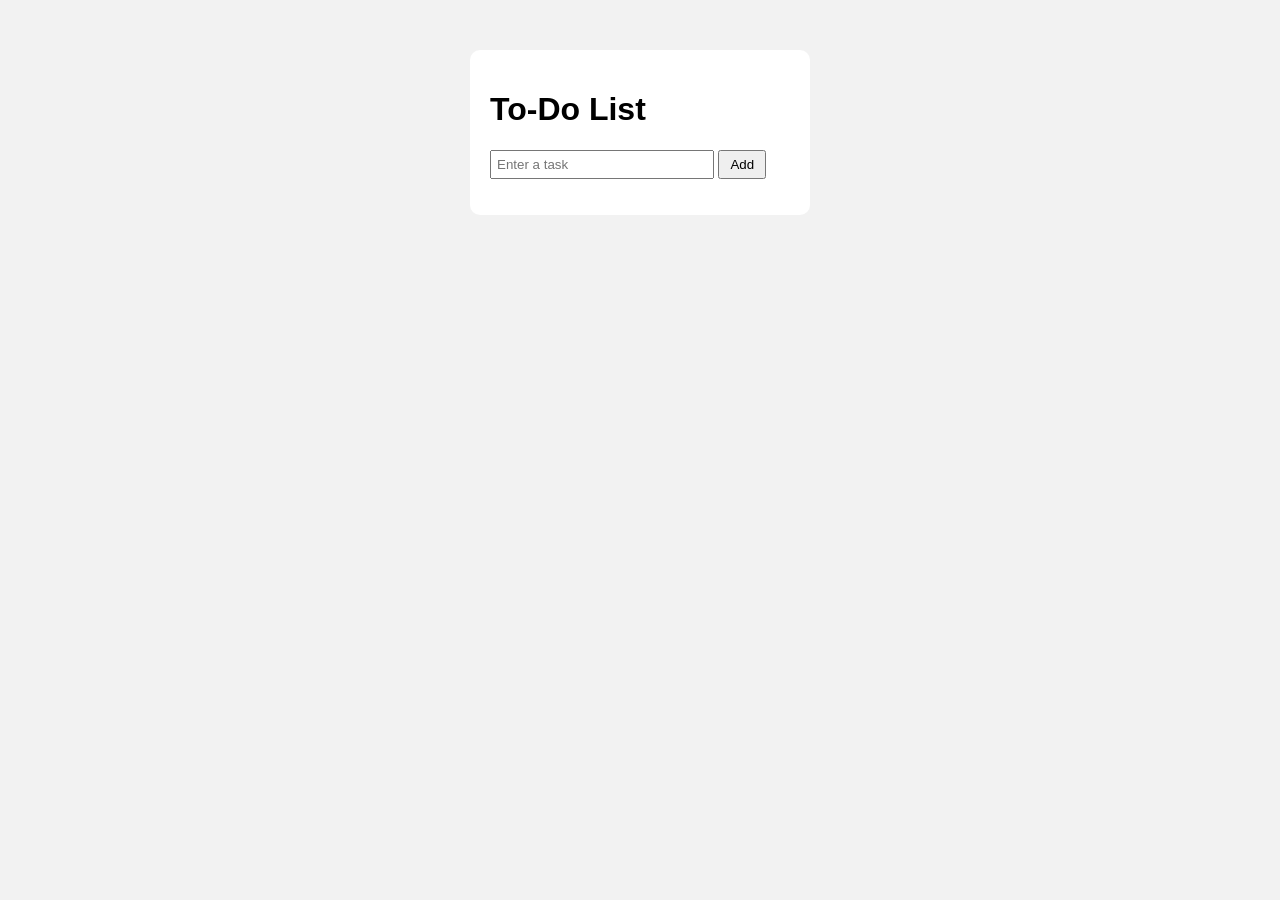
<file: index.html>
<!DOCTYPE html>
<html>
<head>
  <title>To-Do List</title>
  <link rel="stylesheet" href="style.css">
</head>

<body>
  <div class="container">
    <h1>To-Do List</h1>

    <input id="taskInput" placeholder="Enter a task">
    <button id="addBtn">Add</button>

    <ul id="taskList"></ul>
  </div>

  <script src="script.js"></script>
</body>
</html>
</file>
<file: style.css>
body {
  font-family: Arial, sans-serif;
  background: #f2f2f2;
  display: flex;
  justify-content: center;
  margin-top: 50px;
}

.container {
  background: white;
  padding: 20px;
  border-radius: 10px;
  width: 300px;
}

input {
  width: 70%;
  padding: 5px;
}

button {
  padding: 5px 10px;
  cursor: pointer;
}

li {
  margin-top: 10px;
  cursor: pointer;
}
</file>
